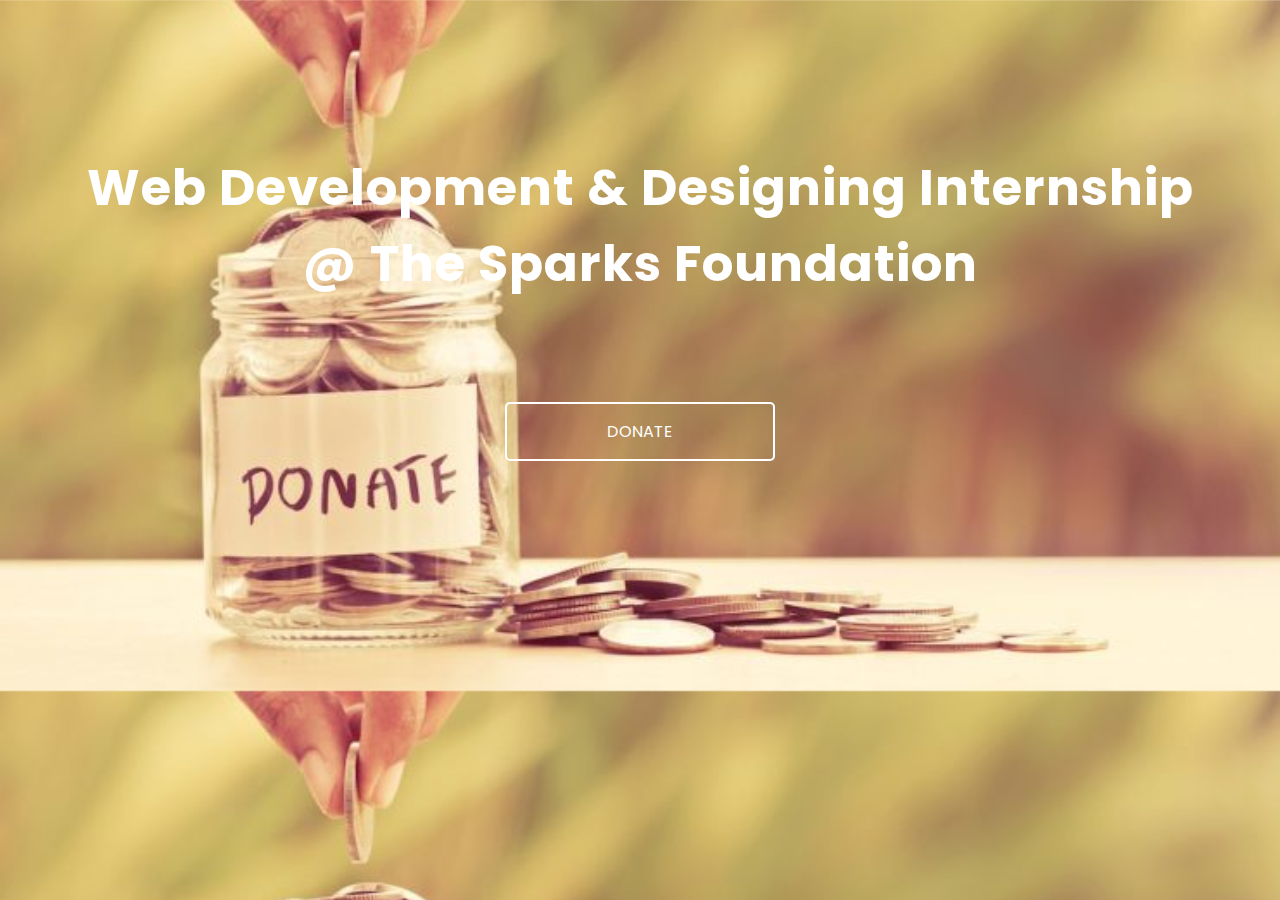
<file: payment/index.html>
<!DOCTYPE html>
<html lang="en">
<head>
    <meta charset="UTF-8">
    <link rel="icon" href="dollar.png" type="image/png" sizes="16x16">
    <link href="https://fonts.googleapis.com/css2?family=Poppins:wght@500&display=swap" rel="stylesheet">
    <title>Donate</title>
</head>
<style>
    body {
        background-image: url(donate-img.jpeg);
        background-size: cover;
        color: #fff;
    }

    h2 {
        font-size: 50px;
        font-family: 'Poppins', sans-serif;
        text-transform: capitalize;
        letter-spacing: 1px;
        margin-top: 100px;
        margin-bottom: 20px;
    }

    .wrapper {
        margin: 150px auto;
        text-align: center;
        width: 100%;
        position: relative;
    }

    .btn3 {
        padding: 15px 100px;
        margin: 80px 10px;
        color: #fff;
        border: 2px solid #fff;
        border-radius: 5px;
        font-family: 'Poppins', sans-serif;
        text-transform: uppercase;
        text-align: center;
        position: relative;
        text-decoration: none;
        display: inline-block;
    }

    .btn3::before {
        content: "";
        position: absolute;
        top: 0;
        left: 0;
        display: block;
        width: 100%;
        height: 100%;
        z-index: -1;
        background-color: #000;
        -webkit-transform: scaleX(0.3);
        transform: scaleX(0.3);
        opacity: 0;
        transition: all 0.3s;
    }

    .btn3:hover::before {
        opacity: 1;
        background-color: #edebeb;
         border-radius: 5px;
        -webkit-transform: scaleX(1);
        transform: scaleX(1);
        transition: -webkit-transform 0.8s cubic-bezier(0.08, 0.35, 0.13, 1.02),
            opacity 0.4s;
        transition: transform 0.8s cubic-bezier(0.08, 0.35, 0.13, 1.02), opacity;
    }
    
</style>
<body>
    <div class="wrapper">
        <h2>Web Development & Designing Internship <br> @ The Sparks Foundation </h2>
        <a href="paymentPage.html" class="btn3">
            DONATE
        </a>
    </div>
</body>
</html>
</file>
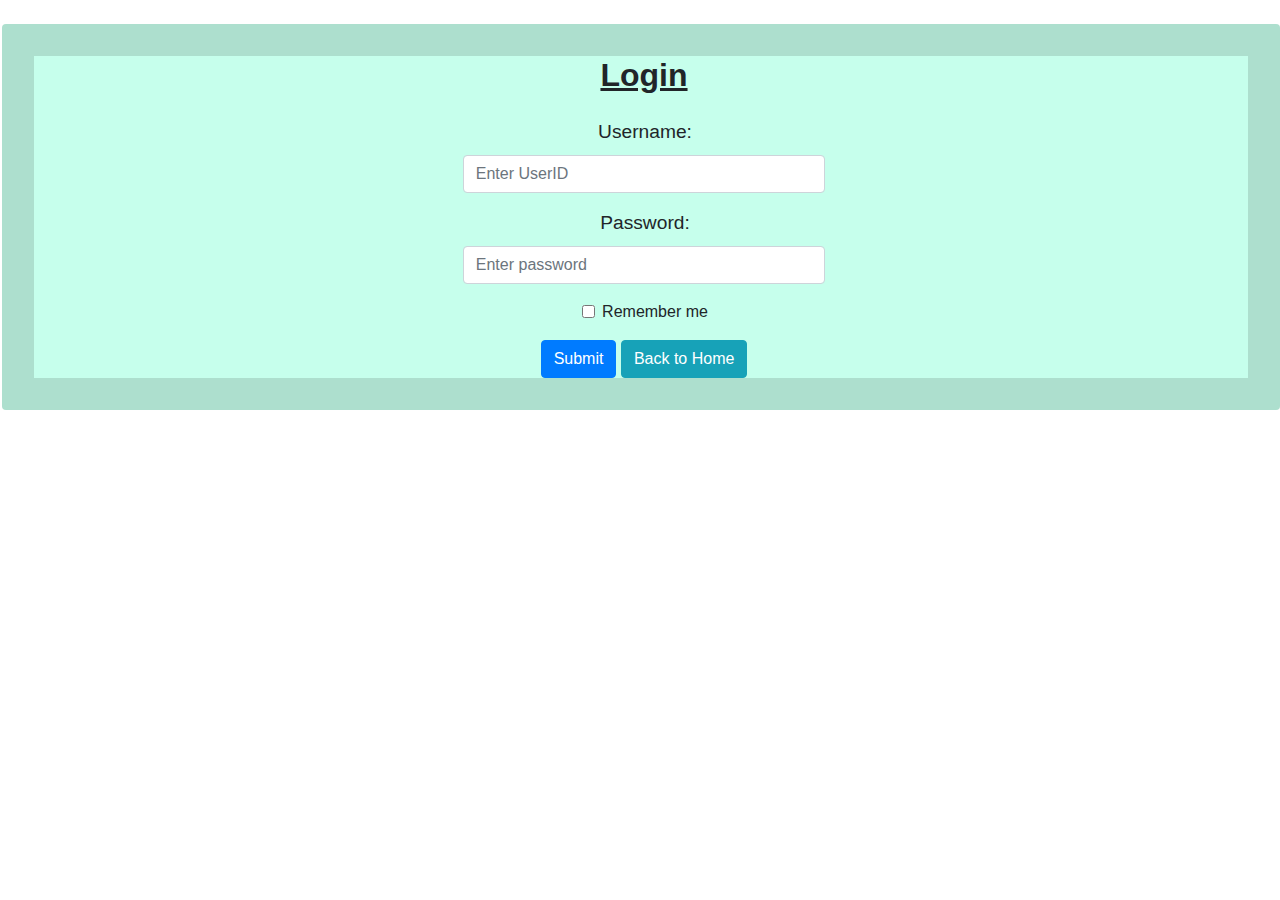
<file: ongc quiz/login.html>
<!DOCTYPE html>
<html lang="en">

<head>
  <meta charset="UTF-8">
  <!-- <meta http-equiv="X-UA-Compatible" content="IE=edge"> -->
  <meta name="viewport" content="width=device-width, initial-scale=1.0">
  <link rel="stylesheet" href="https://cdn.jsdelivr.net/npm/bootstrap@4.4.1/dist/css/bootstrap.min.css"
    integrity="sha384-Vkoo8x4CGsO3+Hhxv8T/Q5PaXtkKtu6ug5TOeNV6gBiFeWPGFN9MuhOf23Q9Ifjh" crossorigin="anonymous">
  <title>Login-Page</title>
  <style>
    button {
      /* margin-left: 45%; */
      position: relative;  
    }
    .card{
      border-width: 2em;
      background-color: rgb(198, 255, 236);
      text-align: center;
      margin: auto;
    }
    .form-control{
      width: 30%;
      margin-left: 35%;
    }
    .form-label{
      font-size: larger;
      font-weight: 500;
    }
    * {
      margin-left: 2px;
    }
  </style>
</head>

<body>
  <span></span>
  <div class="login-box card">
    <h2><b><u>Login</u></b></h2>
    <!-- <form>
            <div class="user-box">
                <input type="text" required>
                <label>Username</label>
            </div>
            <div class="user-box">
                <input type="password" required>
                <label>Password</label>
            </div>
            <a href="">
                <span></span>
                <span></span>
                Submit
            </a>
        </form> -->
    <div class="card-box">
      <form action="/action_page.php">
        <div class="mb-3 mt-3">
          <label for="text" class="form-label">Username:</label>
          <input type="text" class="form-control" id="text" placeholder="Enter UserID" name="user">
        </div>
        <div class="mb-3">
          <label for="pwd" class="form-label">Password:</label>
          <input type="password" class="form-control" id="pwd" placeholder="Enter password" name="pswd">
        </div>
        <div class="form-check mb-3">
          <label class="form-check-label">
            <input class="form-check-input" type="checkbox" name="remember"> Remember me
          </label>
        </div>
        <span></span><span></span>
        <button type="submit" class="btn btn-primary">Submit</button>
        <button href="C:\Material\web.html" type="button" class="btn btn-info">Back to Home</button>
        <span></span>
      </form>
    </div>
  </div>


</body>

</html>
</file>
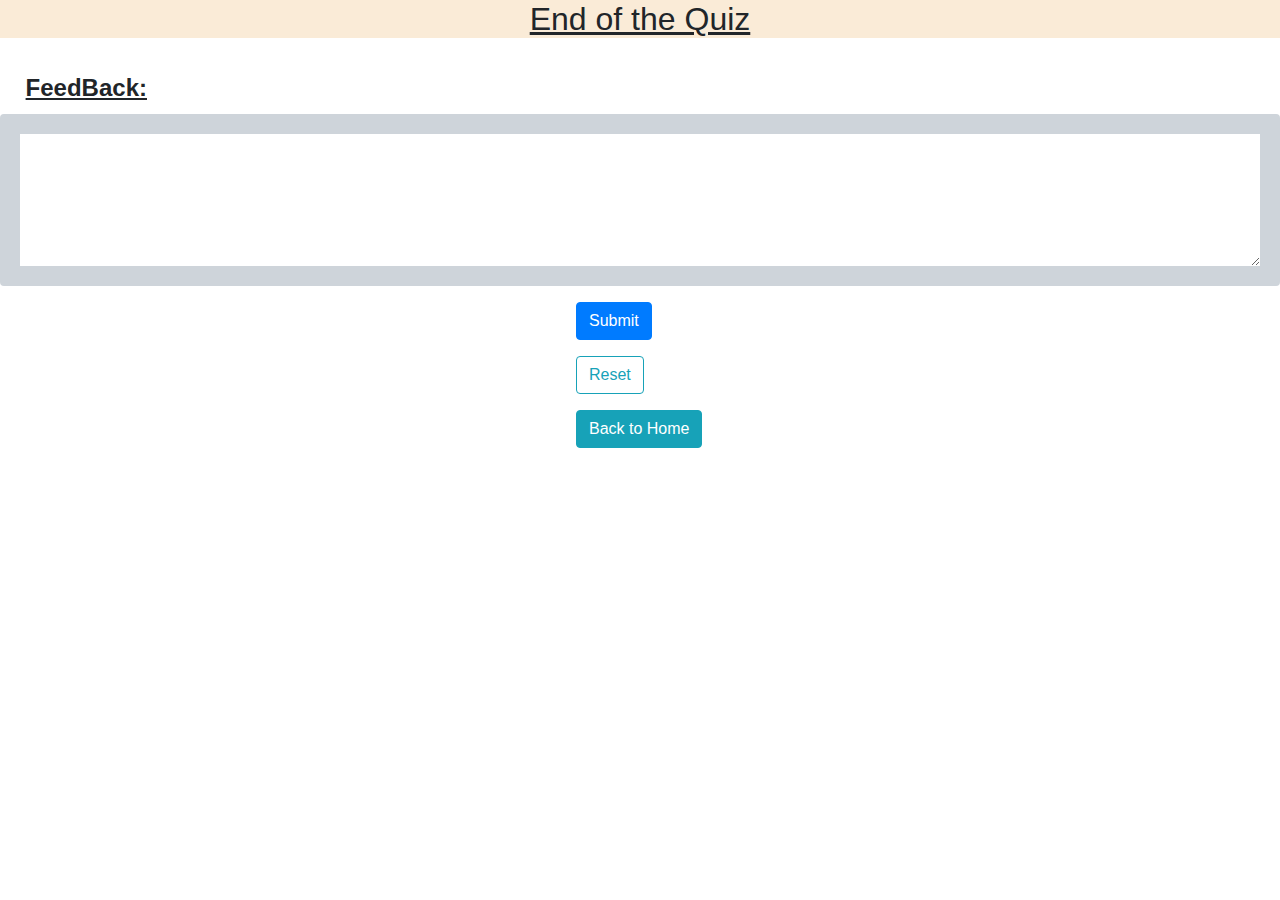
<file: ongc quiz/Results.html>
<!DOCTYPE html>
<html lang="en">
<head>
    <meta charset="UTF-8">
    <!-- <meta http-equiv="X-UA-Compatible" content="IE=edge"> -->
    <meta name="viewport" content="width=device-width, initial-scale=1.0">
    <link rel="stylesheet" href="https://cdn.jsdelivr.net/npm/bootstrap@4.4.1/dist/css/bootstrap.min.css" integrity="sha384-Vkoo8x4CGsO3+Hhxv8T/Q5PaXtkKtu6ug5TOeNV6gBiFeWPGFN9MuhOf23Q9Ifjh" crossorigin="anonymous">
    <title>Results of Quiz</title>
    <style>
        button{
            margin-left:45%;
        }
        label{
            font-size: x-large;
            font-weight: 700;
            margin-left: 2%;
        }
        .form-control{
            border-width: 20px;
        }
        h2{
            text-align: center;
            background-color:antiquewhite;
        }
      
    </style>
</head>
<body>
    <h2><u>End of the Quiz</u></h2>
    <br>
    <label for="comment"><u>FeedBack:</u></label>
    <textarea class="form-control" rows="5" id="comment" name="text"></textarea>
    <p></p>
    <button type="submit" class="btn btn-primary">Submit</button>
    <p></p>
    <button class="btn btn-outline-info" type="reset" value="Reset">Reset</button>
    <p></p>
    <button href="C:\Material\web.html" type="button" class="btn btn-info">Back to Home</button>
    
</body>
</html>
</file>
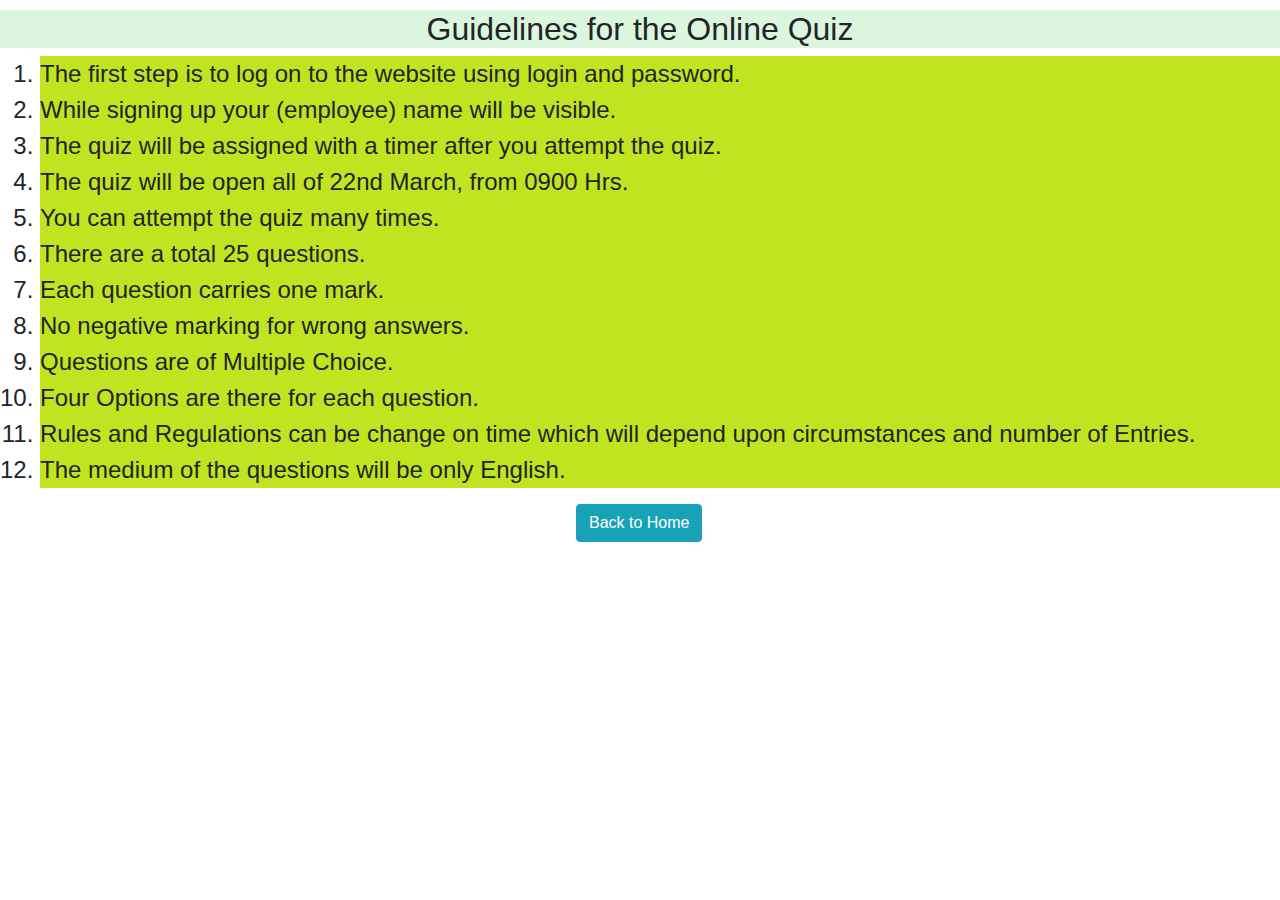
<file: ongc quiz/Rules.html>
<!DOCTYPE html>
<html lang="en">
<head>
    <meta charset="UTF-8">
    <!-- <meta http-equiv="X-UA-Compatible" content="IE=edge"> -->
    <meta name="viewport" content="width=device-width, initial-scale=1.0">
    <link rel="stylesheet" href="https://cdn.jsdelivr.net/npm/bootstrap@4.4.1/dist/css/bootstrap.min.css" integrity="sha384-Vkoo8x4CGsO3+Hhxv8T/Q5PaXtkKtu6ug5TOeNV6gBiFeWPGFN9MuhOf23Q9Ifjh" crossorigin="anonymous">
    <title>Rules</title>

    <style>
      li {
        margin-block-start: auto;
        font-family:'Gill Sans', 'Gill Sans MT', Calibri, 'Trebuchet MS', sans-serif;
        background-color: rgb(192, 228, 31);
        font-size: x-large;
      }
      h2 {
        text-align: center;
        margin-top: 10px;
        background-color: rgb(220, 245, 221);
      }
      ol{
        font-size: large;
      }
      a{
        margin-left:45%;
      }
    </style>
</head>
<body>
    <h2>Guidelines for the Online Quiz</h2>
    <ol>
      <li>The first step is to log on to the website using login and password.</li>
      <li>While signing up your (employee) name will be visible.</li>
      <li>The quiz will be assigned with a timer after you attempt the quiz.</li>
      <li>The quiz will be open all of 22nd March, from 0900 Hrs.</li>
      <li>You can attempt the quiz many times.</li>
      <li>There are a total 25 questions.</li>
      <li>Each question carries one mark. </li>
      <li>No negative marking for wrong answers.</li>
      <li>Questions are of Multiple Choice.</li>
      <li>Four Options are there for each question.</li>
      <li>Rules and Regulations can be change on time which will depend upon circumstances and number of Entries.</li>
      <li>The medium of the questions will be only English.</li>
    </ol>
    <a href="C:\Material\web.html" type="button" class="btn btn-info">Back to Home</a>
</body>
</html>
</file>
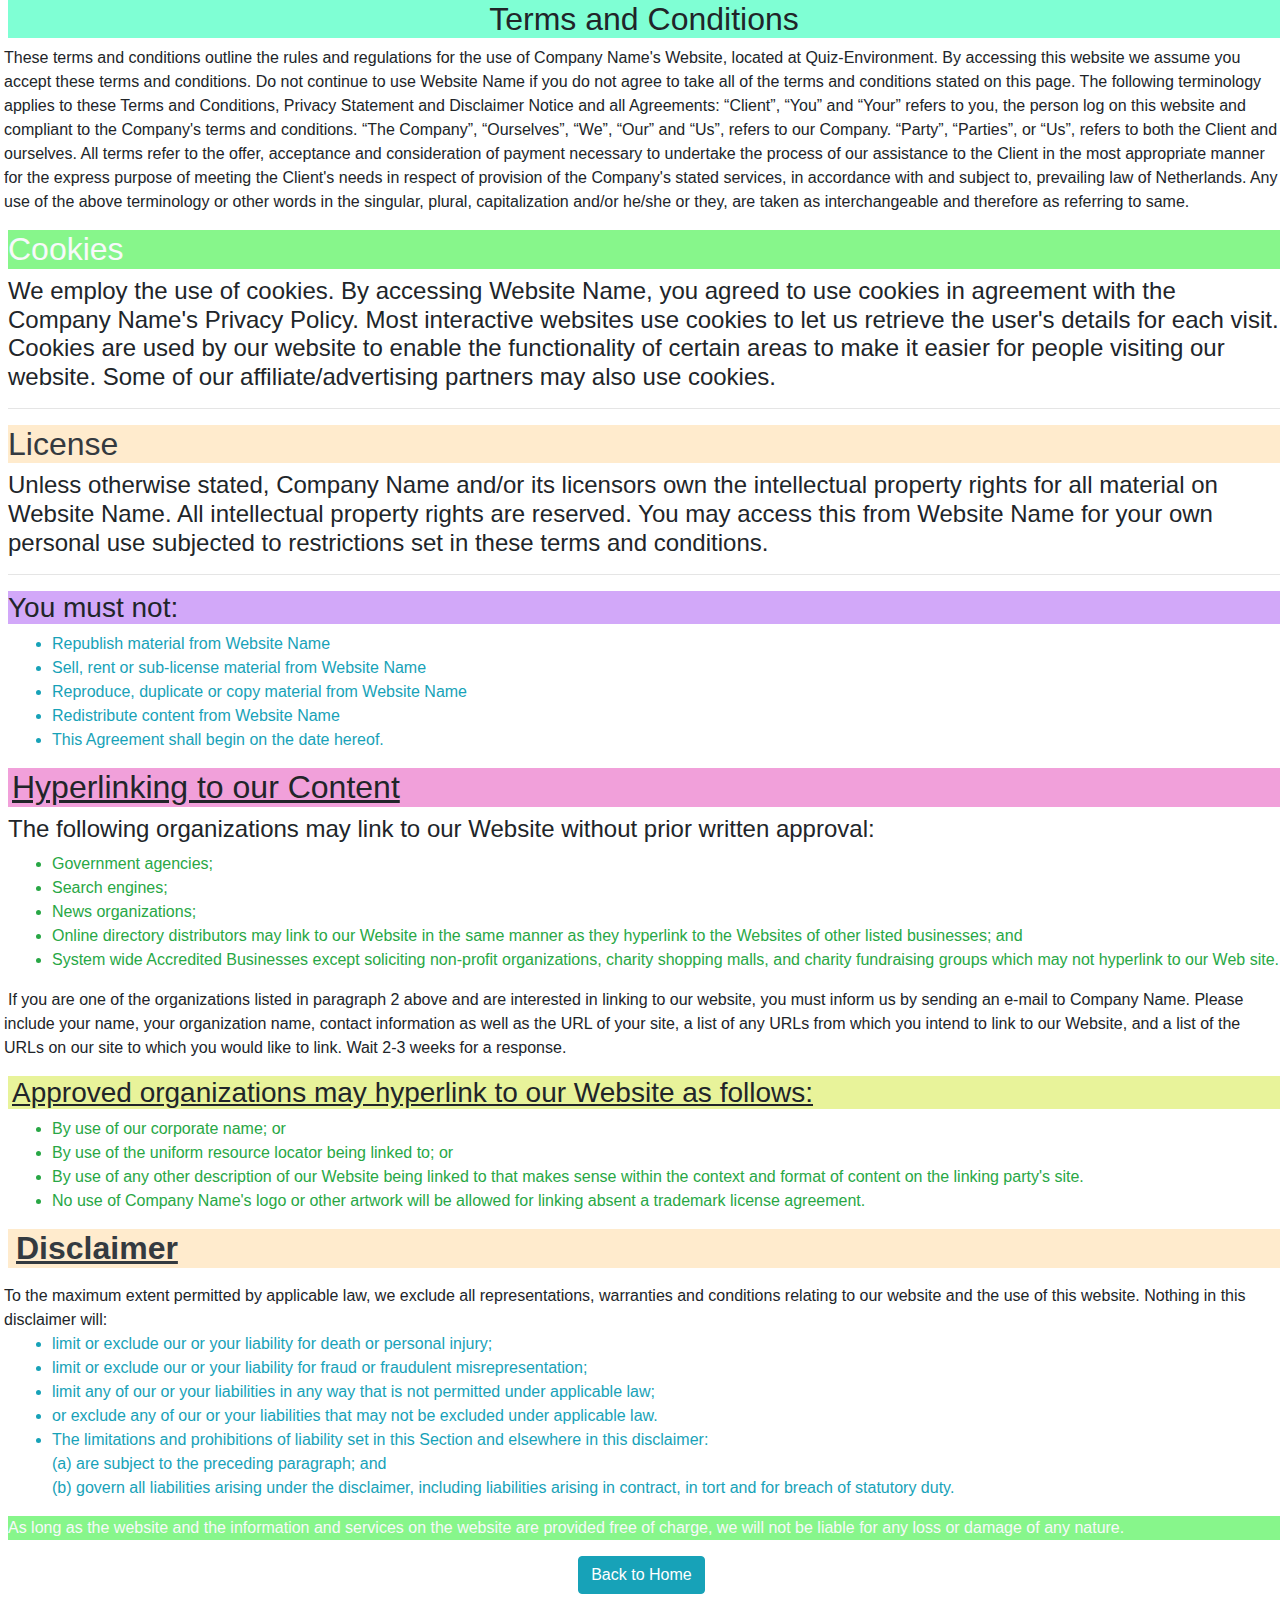
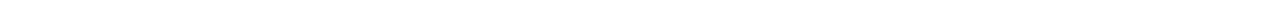
<file: ongc quiz/terms.html>
<!DOCTYPE html>
<html lang="en">
<head>
    <meta charset="UTF-8">
    <!-- <meta http-equiv="X-UA-Compatible" content="IE=edge"> -->
    <meta name="viewport" content="width=device-width, initial-scale=1.0">
    <link rel="stylesheet" href="https://cdn.jsdelivr.net/npm/bootstrap@4.4.1/dist/css/bootstrap.min.css" integrity="sha384-Vkoo8x4CGsO3+Hhxv8T/Q5PaXtkKtu6ug5TOeNV6gBiFeWPGFN9MuhOf23Q9Ifjh" crossorigin="anonymous">
    <title>Terms and Conditions</title>
    <style>
        button{
            margin-left: 45%;
        }
        span{
            text-align:center;
        }
        .H{
            text-align: center;
            background-color: aquamarine;
        }
        *{
            margin-left: 4px;
        }
        .text-dark{
            background-color: blanchedalmond;
        }
        .text-light{
            background-color:rgb(135, 246, 139);
        }
        .fg{
            background-color: rgb(241, 160, 218);
        }
        .j{
            background-color: rgb(232, 243, 154);
        }
        .tex{
            background-color: rgb(210, 168, 249);
        }
    </style>
</head>
<body>
    <h2 class="H">Terms and Conditions</h2>
        These terms and conditions outline the rules and regulations for the use of Company Name's Website, located at Quiz-Environment.
        By accessing this website we assume you accept these terms and conditions.
        Do not continue to use Website Name if you do not agree to take all of the terms and conditions stated on this page.

        The following terminology applies to these Terms and Conditions, Privacy Statement and Disclaimer Notice and all Agreements: “Client”, “You” and “Your” refers to you, the person log on this website and compliant to the Company's terms and conditions. “The Company”, “Ourselves”, “We”, “Our” and “Us”, refers to our Company. “Party”, “Parties”, or “Us”, refers to both the Client and ourselves. All terms refer to the offer, acceptance and consideration of payment necessary to undertake the process of our assistance to the Client in the most appropriate manner for the express purpose of meeting the Client's needs in respect of provision of the Company's stated services, in accordance with and subject to, prevailing law of Netherlands. Any use of the above terminology or other words in the singular, plural, capitalization and/or he/she or they, are taken as interchangeable and therefore as referring to same.
    </p>

    <h2 class="text-light">Cookies</h2>
    <h4>We employ the use of cookies. By accessing Website Name, you agreed to use cookies in agreement with the Company Name's Privacy Policy.

        Most interactive websites use cookies to let us retrieve the user's details for each visit. Cookies are used by our website to enable the functionality of certain areas to make it easier for people visiting our website. Some of our affiliate/advertising partners may also use cookies.
    </h4>
    <hr>
    <h2 class="text-dark">License</h2>
    <h4>
        Unless otherwise stated, Company Name and/or its licensors own the intellectual property rights for all material on Website Name. All intellectual property rights are reserved. You may access this from Website Name for your own personal use subjected to restrictions set in these terms and conditions.
    </h4>
    <hr>
    <h3 class="tex">You must not:</h3>
    <ul class="text-info">
        <li>Republish material from Website Name</li>
        <li>Sell, rent or sub-license material from Website Name</li>
        <li>Reproduce, duplicate or copy material from Website Name</li>
        <li>Redistribute content from Website Name</li>
        <li>This Agreement shall begin on the date hereof.</li>
    </ul>
    <p></p>
    <h2 class="fg"><u>Hyperlinking to our Content</u></h2>
    <h4>The following organizations may link to our Website without prior written approval:</h4>
    <ul class="text-success">
        <li>Government agencies;</li>
        <li>Search engines;</li>
        <li>News organizations;</li>
        <li>Online directory distributors may link to our Website in the same manner as they hyperlink to the Websites of other listed businesses; and</li>
        <li>System wide Accredited Businesses except soliciting non-profit organizations, charity shopping malls, and charity fundraising groups which may not hyperlink to our Web site.</li>
    </ul>
    <span>
    If you are one of the organizations listed in paragraph 2 above and are interested in linking to our website, you must inform us by sending an e-mail to Company Name. Please include your name, your organization name, contact information as well as the URL of your site, a list of any URLs from which you intend to link to our Website, and a list of the URLs on our site to which you would like to link. Wait 2-3 weeks for a response.
    </span>

    <p></p>
    <h3 class="j"><u>Approved organizations may hyperlink to our Website as follows:</u></h3>
    <ul class="text-success">
        <li>By use of our corporate name; or</li>
        <li>By use of the uniform resource locator being linked to; or</li>
        <li>By use of any other description of our Website being linked to that makes sense within the context and format of content on the linking party's site.</li>
        <li>No use of Company Name's logo or other artwork will be allowed for linking absent a trademark license agreement.</li>
    </ul>
    <h2 class="text-dark"><u><b>Disclaimer</b></u></h2>
    <p></p>
    To the maximum extent permitted by applicable law, we exclude all representations, warranties and conditions relating to our website and the use of this website.
    Nothing in this disclaimer will:
    <br>

    <ul class="text-info">
        <li>limit or exclude our or your liability for death or personal injury;</li>
        <li>limit or exclude our or your liability for fraud or fraudulent misrepresentation;</li>
        <li>limit any of our or your liabilities in any way that is not permitted under applicable law; </li>
        <li>or exclude any of our or your liabilities that may not be excluded under applicable law.</li>
        <li>The limitations and prohibitions of liability set in this Section and elsewhere in this disclaimer: <br>
        (a) are subject to the preceding paragraph; and <br>(b) govern all liabilities arising under the disclaimer, including liabilities arising in contract, in tort and for breach of 	statutory duty.</li>
    </ul>
    <p class="text-light">
        As long as the website and the information and services on the website are provided free of charge, we will not be liable for any loss or damage of any nature.
    </p>
    <button href="C:\Material\web.html" type="button" class="btn btn-info">Back to Home</button>
    <p>
        <p>
            <p>
                <p>

                </p>
            </p>
        </p>
    </p>
</body>
</html>
</file>
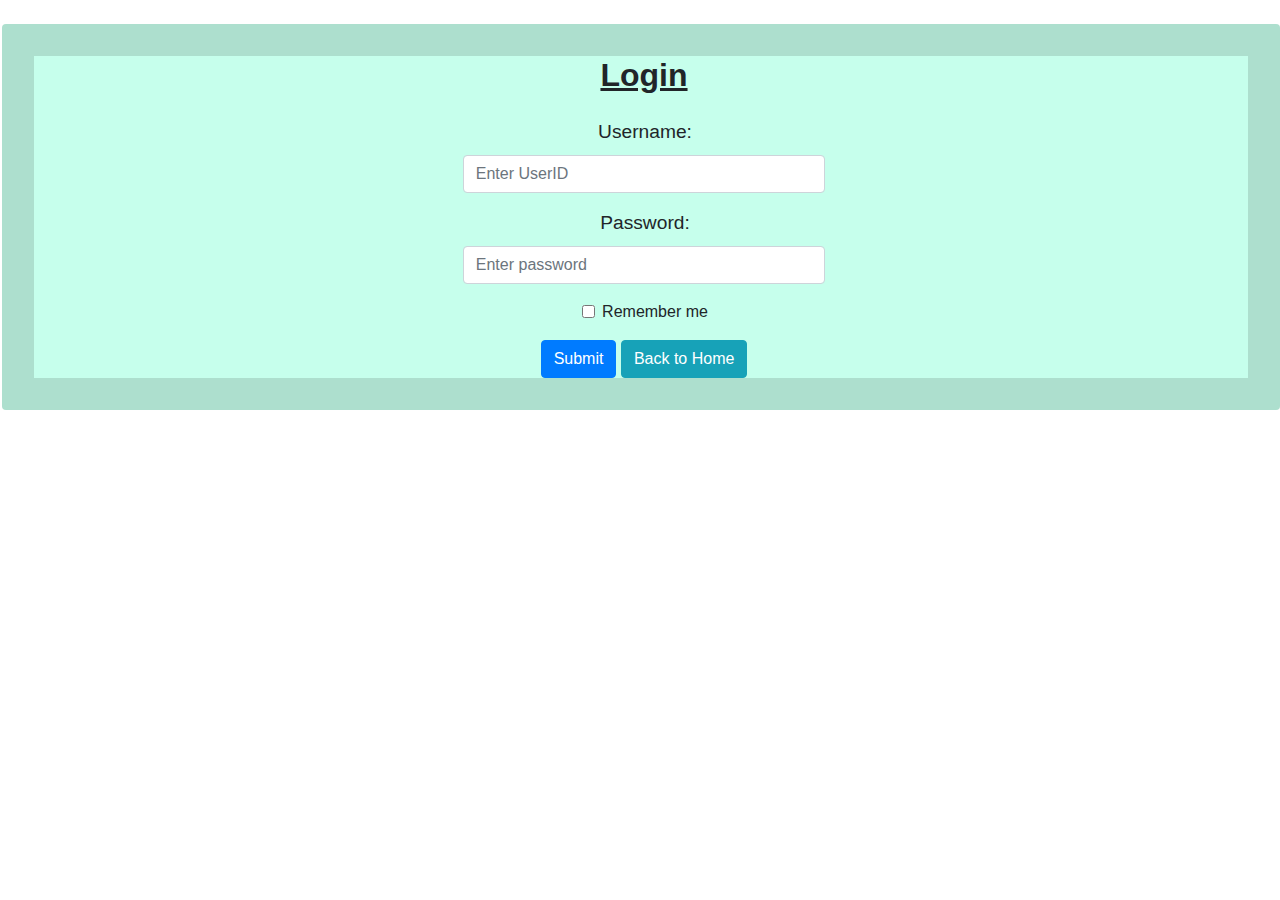
<file: ongc_quiz/login.html>
<!DOCTYPE html>
<html lang="en">

<head>
  <meta charset="UTF-8">
  <!-- <meta http-equiv="X-UA-Compatible" content="IE=edge"> -->
  <meta name="viewport" content="width=device-width, initial-scale=1.0">
  <link rel="stylesheet" href="https://cdn.jsdelivr.net/npm/bootstrap@4.4.1/dist/css/bootstrap.min.css"
    integrity="sha384-Vkoo8x4CGsO3+Hhxv8T/Q5PaXtkKtu6ug5TOeNV6gBiFeWPGFN9MuhOf23Q9Ifjh" crossorigin="anonymous">
  <title>Login-Page</title>
  <style>
    button {
      /* margin-left: 45%; */
      position: relative;  
    }
    .card{
      border-width: 2em;
      background-color: rgb(198, 255, 236);
      text-align: center;
      margin: auto;
    }
    .form-control{
      width: 30%;
      margin-left: 35%;
    }
    .form-label{
      font-size: larger;
      font-weight: 500;
    }
    * {
      margin-left: 2px;
    }
  </style>
</head>

<body>
  <span></span>
  <div class="login-box card">
    <h2><b><u>Login</u></b></h2>
    <!-- <form>
            <div class="user-box">
                <input type="text" required>
                <label>Username</label>
            </div>
            <div class="user-box">
                <input type="password" required>
                <label>Password</label>
            </div>
            <a href="">
                <span></span>
                <span></span>
                Submit
            </a>
        </form> -->
    <div class="card-box">
      <form action="/action_page.php">
        <div class="mb-3 mt-3">
          <label for="text" class="form-label">Username:</label>
          <input type="text" class="form-control" id="text" placeholder="Enter UserID" name="user">
        </div>
        <div class="mb-3">
          <label for="pwd" class="form-label">Password:</label>
          <input type="password" class="form-control" id="pwd" placeholder="Enter password" name="pswd">
        </div>
        <div class="form-check mb-3">
          <label class="form-check-label">
            <input class="form-check-input" type="checkbox" name="remember"> Remember me
          </label>
        </div>
        <span></span><span></span>
        <button type="submit" class="btn btn-primary">Submit</button>
        <button href="index.html" type="button" class="btn btn-info">Back to Home</button>
        <span></span>
      </form>
    </div>
  </div>


</body>

</html>
</file>
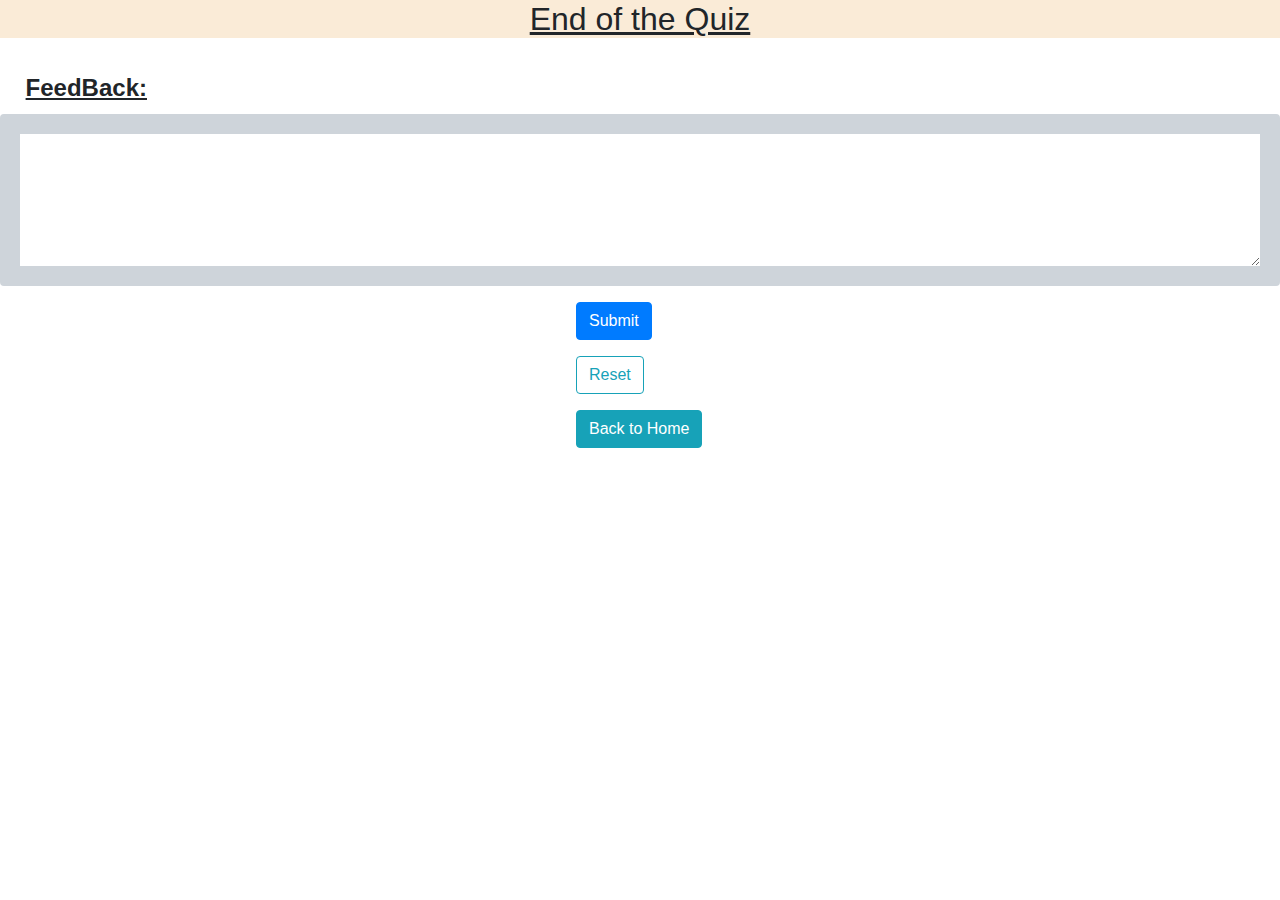
<file: ongc_quiz/Results.html>
<!DOCTYPE html>
<html lang="en">
<head>
    <meta charset="UTF-8">
    <!-- <meta http-equiv="X-UA-Compatible" content="IE=edge"> -->
    <meta name="viewport" content="width=device-width, initial-scale=1.0">
    <link rel="stylesheet" href="https://cdn.jsdelivr.net/npm/bootstrap@4.4.1/dist/css/bootstrap.min.css" integrity="sha384-Vkoo8x4CGsO3+Hhxv8T/Q5PaXtkKtu6ug5TOeNV6gBiFeWPGFN9MuhOf23Q9Ifjh" crossorigin="anonymous">
    <title>Results of Quiz</title>
    <style>
        button{
            margin-left:45%;
        }
        label{
            font-size: x-large;
            font-weight: 700;
            margin-left: 2%;
        }
        .form-control{
            border-width: 20px;
        }
        h2{
            text-align: center;
            background-color:antiquewhite;
        }
      
    </style>
</head>
<body>
    <h2><u>End of the Quiz</u></h2>
    <br>
    <label for="comment"><u>FeedBack:</u></label>
    <textarea class="form-control" rows="5" id="comment" name="text"></textarea>
    <p></p>
    <button type="submit" class="btn btn-primary">Submit</button>
    <p></p>
    <button class="btn btn-outline-info" type="reset" value="Reset">Reset</button>
    <p></p>
    <button href="index.html" type="button" class="btn btn-info">Back to Home</button>
    
</body>
</html>
</file>
